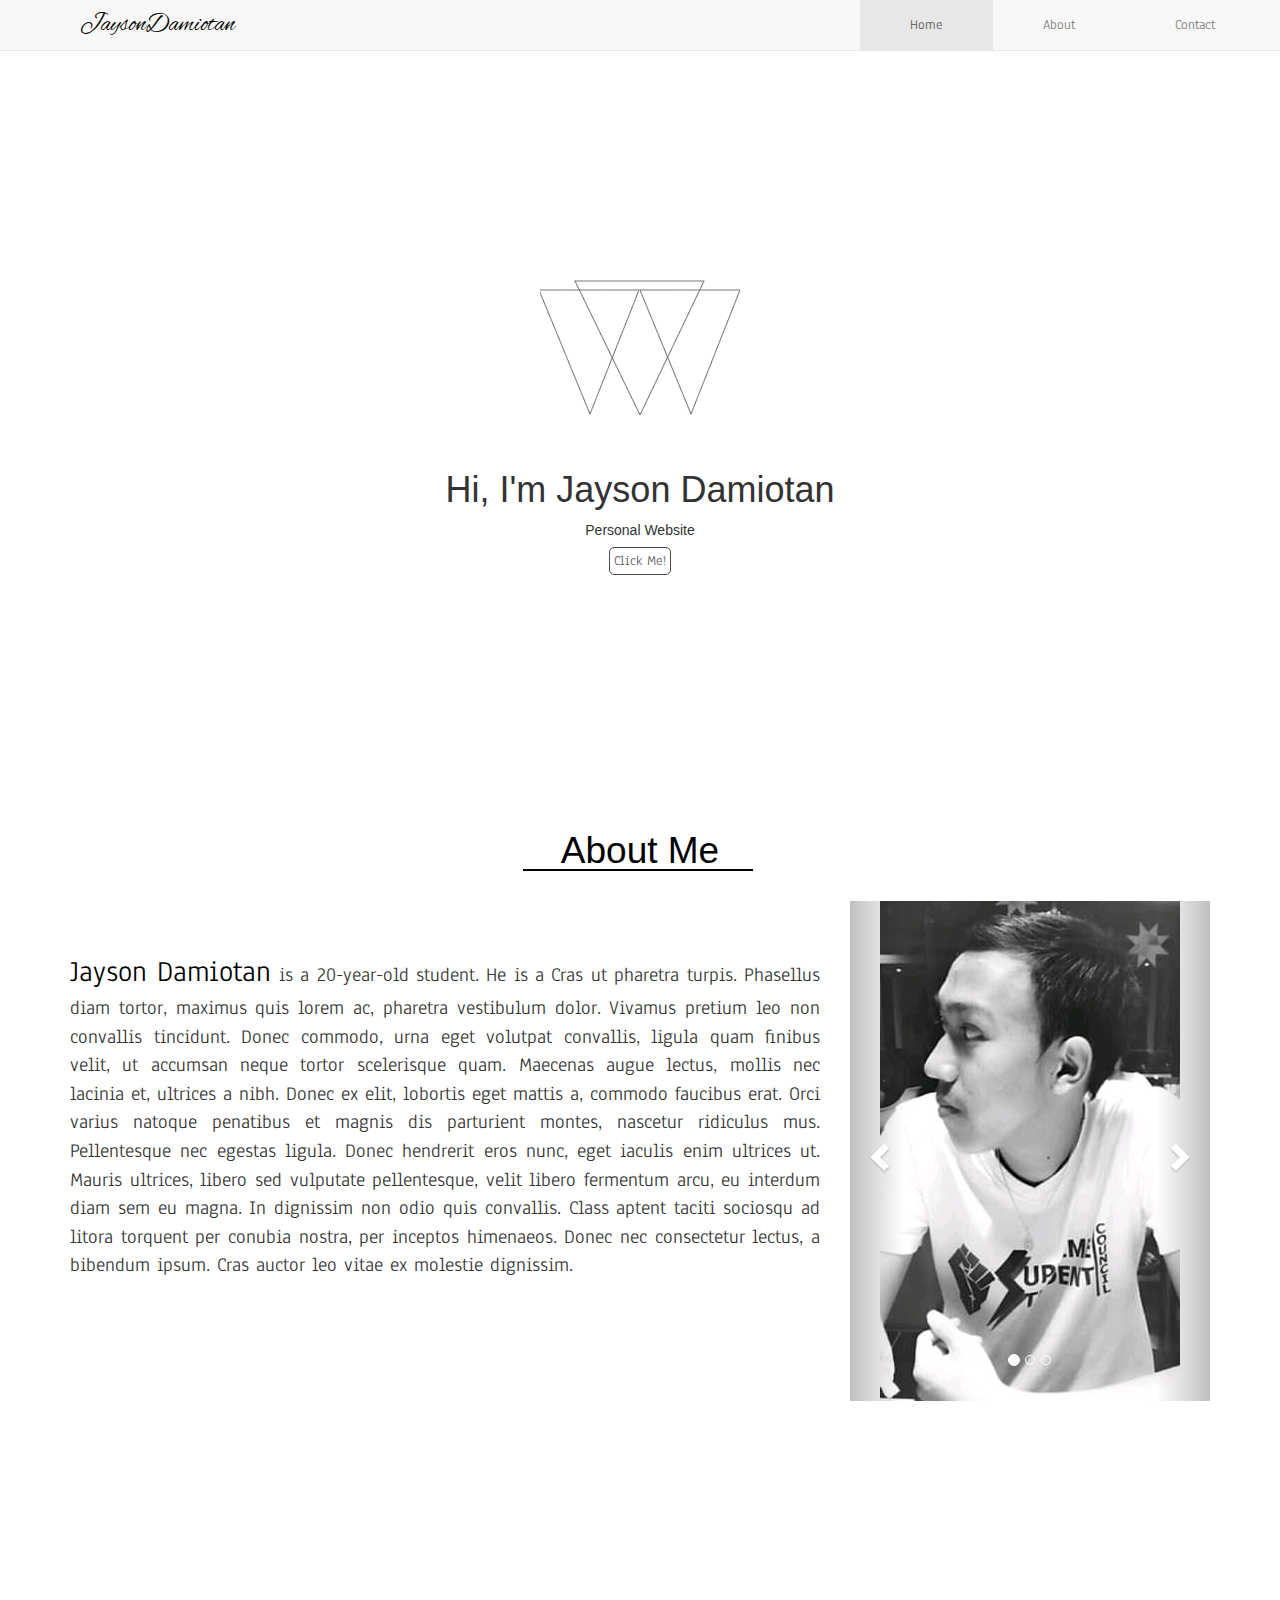
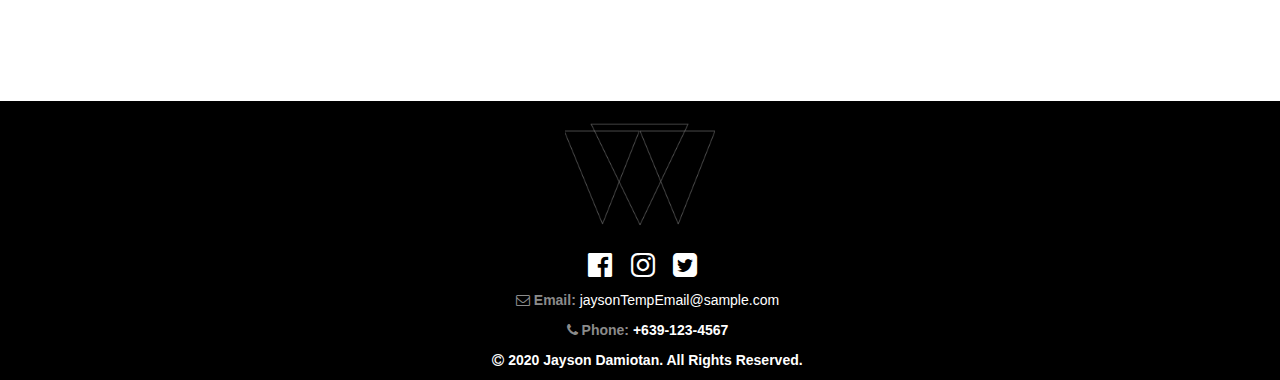
<file: index.html>
<!DOCTYPE html>
<html>
<head>
	<title>Jayson Damiotan - A Personal Website</title>

	<meta charset="utf-8">
  	<meta name="viewport" content="width=device-width, initial-scale=1">

	<link rel="stylesheet" href="https://maxcdn.bootstrapcdn.com/bootstrap/3.4.1/css/bootstrap.min.css">
	<link rel="stylesheet" href="https://cdnjs.cloudflare.com/ajax/libs/font-awesome/4.7.0/css/font-awesome.min.css">
	<link rel="stylesheet" type="text/css" href="css/style-index.css">
  	<script src="https://ajax.googleapis.com/ajax/libs/jquery/3.5.1/jquery.min.js"></script>
  	<script src="https://maxcdn.bootstrapcdn.com/bootstrap/3.4.1/js/bootstrap.min.js"></script>

  	<!-- Fonts -->
  	<link href='https://fonts.googleapis.com/css?family=Alex Brush' rel='stylesheet'>
  	<link href='https://fonts.googleapis.com/css?family=Anaheim' rel='stylesheet'>


</head>
<body id="theme">
	<nav class="navbar navbar-default navbar-fixed-top">
  		<div class="con container-fluid">
    		<div class="navbar-header">
      			<button type="button" class="navbar-toggle" data-toggle="collapse" data-target="#myNavbar">
        			<span class="icon-bar"></span>
        			<span class="icon-bar"></span>
        			<span class="icon-bar"></span>                        
      			</button>
      			<a class="navbar-brand" href="#">JaysonDamiotan</a>
    		</div>
    		<div class="menu collapse navbar-collapse" id="myNavbar">
      			<ul class="nav navbar-nav pull-right">
        			<li class="active"><a href="#">Home</a></li>
        			<li><a href="#about">About</a></li>
        			<li><a href="#contact">Contact</a></li>
      			</ul>
    		</div>
  		</div>
	</nav>
	<section id="banner">
		<div class="banner-area container text-center">
			<img src="images/logo.png" class="logo-banner">
			<h1>Hi, I'm Jayson Damiotan</h1>
			<p>Personal Website</p>
			<a href="pages/gallery.html" class="hover-shadow">Click Me!</a>
		</div>
	</section>
	<section id="about">
		<div class="about-area container container-fluid text-center">
			<h3>About Me</h3>
		</div>
		<div class="about-content container">
			<div class="row">
				<div class="text col-sm-8 text-justify">
  					<p><span>Jayson Damiotan</span> is a 20-year-old student. He is a Cras ut pharetra turpis. Phasellus diam tortor, maximus quis lorem ac, pharetra vestibulum dolor. Vivamus pretium leo non convallis tincidunt. Donec commodo, urna eget volutpat convallis, ligula quam finibus velit, ut accumsan neque tortor scelerisque quam. Maecenas augue lectus, mollis nec lacinia et, ultrices a nibh. Donec ex elit, lobortis eget mattis a, commodo faucibus erat. Orci varius natoque penatibus et magnis dis parturient montes, nascetur ridiculus mus. Pellentesque nec egestas ligula. Donec hendrerit eros nunc, eget iaculis enim ultrices ut. Mauris ultrices, libero sed vulputate pellentesque, velit libero fermentum arcu, eu interdum diam sem eu magna. In dignissim non odio quis convallis. Class aptent taciti sociosqu ad litora torquent per conubia nostra, per inceptos himenaeos. Donec nec consectetur lectus, a bibendum ipsum. Cras auctor leo vitae ex molestie dignissim.</p>
  				</div>
  				<div class="col-sm-4">
    				<div id="myCarousel" class="carousel slide" data-ride="carousel">
      					<!-- Indicators -->
      					<ol class="carousel-indicators">
        					<li data-target="#myCarousel" data-slide-to="0" class="active"></li>
        					<li data-target="#myCarousel" data-slide-to="1"></li>
        					<li data-target="#myCarousel" data-slide-to="2"></li>
      					</ol>

     					<!-- Wrapper for slides -->
      					<div class="carousel-inner" role="listbox">
        					<div class="item active">
          						<img src="images/about-banner1.jpg" alt="Image" class="center-block"> 
       						</div>

        					<div class="item">
          						<img src="images/about-banner2.jpg" alt="Image" class="center-block">  
        					</div>
        					<div class="item">
          						<img src="images/about-banner3.jpg" alt="Image" class="center-block">      
        					</div>
      					</div>

      					<!-- Left and right controls -->
      					<a class="left carousel-control" href="#myCarousel" role="button" data-slide="prev">
        					<span class="glyphicon glyphicon-chevron-left" aria-hidden="true"></span>
        					<span class="sr-only">Previous</span>
      					</a>
      					<a class="right carousel-control" href="#myCarousel" role="button" data-slide="next">
        					<span class="glyphicon glyphicon-chevron-right" aria-hidden="true"></span>
        					<span class="sr-only">Next</span>
      					</a>
    				</div>
  				</div>
  				
  			</div>
	</section>
	<section id="contact">
		<footer class="footer-area container-fluid text-center">
			<div class="logo center-block">
				<img src="images/logo.png" width="150px">
			</div>
			<div class="social-links center-block">
				<a href="#"><i class="fa fa-facebook-official fa-2x" aria-hidden="true"></i></i></a>
				<a href="#"><i class="fa fa-instagram fa-2x" aria-hidden="true"></i></a>
				<a href="#"><i class="fa fa-twitter-square fa-2x" aria-hidden="true"></i></i></a>
			</div>
			<div class="email-number center-block text-center">
				<p><i class="fa fa-envelope-o" aria-hidden="true"></i> <b>Email:</b> <span>jaysonTempEmail@sample.com</span></p>
				<p><i class="fa fa-phone" aria-hidden="true"></i><b> Phone: <span>+639-123-4567</span></p>
			</div>
			<div class="copyright text-center">
				<p><i class="fa fa-copyright" aria-hidden="true"></i> 2020 Jayson Damiotan. All Rights Reserved.</p>
			</div>
		</footer>
	</section>
</body>
</html>
</file>
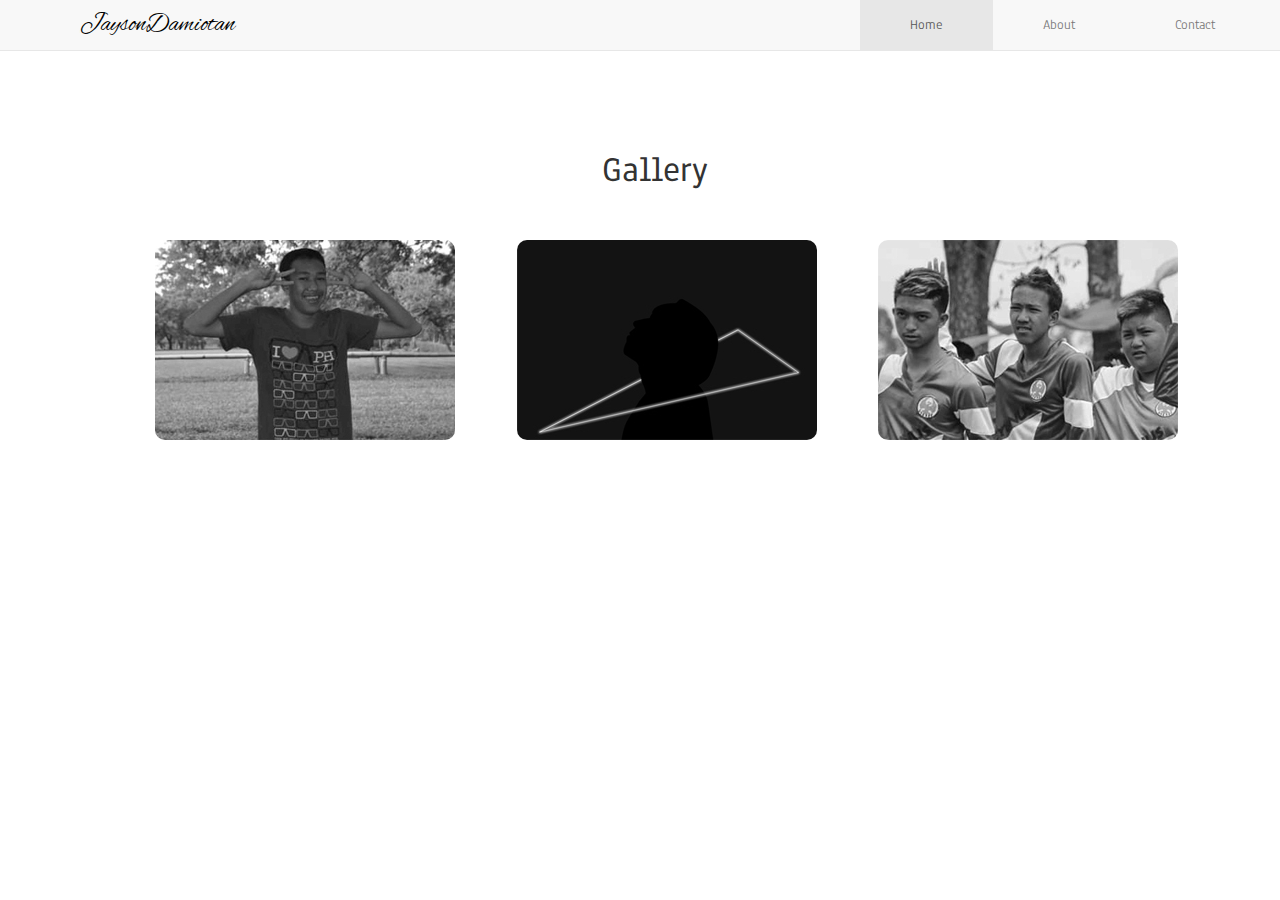
<file: pages/gallery.html>
<!DOCTYPE html>
<html>
<head>
	<title>Jayson Damiotan - A Personal Website</title>
  

	<meta charset="utf-8">
  <meta name="viewport" content="width=device-width, initial-scale=1">

	<link rel="stylesheet" href="https://maxcdn.bootstrapcdn.com/bootstrap/3.4.1/css/bootstrap.min.css">
	<link rel="stylesheet" type="text/css" href="../css/style-gallery.css">
  <script src="https://ajax.googleapis.com/ajax/libs/jquery/3.5.1/jquery.min.js"></script>
  <script src="https://maxcdn.bootstrapcdn.com/bootstrap/3.4.1/js/bootstrap.min.js"></script>
  <script src="../js/gallery.js"></script>

  <!-- Fonts -->
  <link href='https://fonts.googleapis.com/css?family=Alex Brush' rel='stylesheet'>
  <link href='https://fonts.googleapis.com/css?family=Anaheim' rel='stylesheet'>
</head>

<body id="theme">
  <nav class="navbar navbar-default navbar-fixed-top">
      <div class="con container-fluid">
        <div class="navbar-header">
            <button type="button" class="navbar-toggle" data-toggle="collapse" data-target="#myNavbar">
              <span class="icon-bar"></span>
              <span class="icon-bar"></span>
              <span class="icon-bar"></span>                        
            </button>
            <a class="navbar-brand" href="../index.html">JaysonDamiotan</a>
        </div>
        <div class="menu collapse navbar-collapse" id="myNavbar">
            <ul class="nav navbar-nav pull-right">
              <li class="active"><a href="../index.html">Home</a></li>
              <li><a href="../index.html#about">About</a></li>
              <li><a href="../index.html#contact">Contact</a></li>
            </ul>
        </div>
      </div>
  </nav>

  <!--Images-->
  <div class="container">
    <div class="about-area container container-fluid text-center">
      <h3>Gallery</h3>
    </div>
  </div>
  <div class="images container center-block">
    <div class="row">
      <div class="cols col-sm-4 ">
        <img src="../images/gallery01.jpg" onclick="openModal();currentSlide(1)">
      </div>
      <div class="cols col-sm-4">
        <img src="../images/gallery02.jpg" onclick="openModal();currentSlide(2)">
      </div>
      <div class="cols col-sm-4">
        <img src="../images/gallery04.jpg" onclick="openModal();currentSlide(3)">
      </div>
    </div>
  </div>
  <div id="myModal" class="modal">
    <span class="close cursor" onclick="closeModal()">&times;</span>
      <div class="modal-content">

        <div class="mySlides">
          <div class="numbertext">1 / 3</div>
          <img src="../images/gallery01.jpg" style="width:100%">
        </div>

        <div class="mySlides">
          <div class="numbertext">2 / 3</div>
          <img src="../images/gallery02.jpg" style="width:100%">
        </div>

        <div class="mySlides">
          <div class="numbertext">3 / 3</div>
          <img src="../images/gallery04.jpg" style="width:100%">
        </div>
        <!-- Next/previous controls -->
        <a class="prev" onclick="plusSlides(-1)">&#10094;</a>
        <a class="next" onclick="plusSlides(1)">&#10095;</a>

        <!-- Caption text -->
        <div class="caption-container">
          <p id="caption"></p>
        </div>

        <!-- Thumbnail image controls -->
        <div class="column">
          <img class="demo" src="../images/gallery01.jpg" onclick="currentSlide(1)" alt="Nature">
        </div>

        <div class="column">
          <img class="demo" src="../images/gallery02.jpg" onclick="currentSlide(2)" alt="Snow">
        </div>

        <div class="column">
          <img class="demo" src="../images/gallery03.jpg" onclick="currentSlide(3)" alt="Mountains">
        </div>
      </div>
  </div>



</body>
</html>
</file>
<file: css/style-index.css>
*{
	margin:0;
	padding: 0;
}

html{
	scroll-behavior: smooth;
}

#theme{
	background:#fff;
	margin:0;
}


/*NAVBAR*/


.navbar .con .navbar-header a{
	margin-left: 50px;
	font-family: 'Alex Brush';
	color: #000;
	font-size: 25px;
}

.navbar .con .navbar-header a:hover{
	transform: scale(1.5);
	color: #000000;
}

.navbar .con .menu a{
	padding-left: 50px;
	padding-right: 50px;
	font-family: 'Anaheim';
}

.navbar .con .menu a:hover{
	background-color: #000;
	color: #fff;
	transition: 0.3s ease-in;
}


/*BANNER*/
.banner-area a{
	color: #000;
	border-style: solid;
	border-width: 1px;
	padding: 4px;
	border-radius: 5px;
	text-decoration: none;
	font-family: 'Anaheim';
	opacity: 70%;
}

.banner-area a:hover{
	opacity: 100%;
	background:#000;
	font-size: 18px;
	color: #fff;
}
.banner-area .logo-banner:hover{
	transform: scale(1.5);
}

#banner{
	margin-bottom: 240px;
	margin-top: 250px;
}

.banner-area button{
	padding:1px;
	font-family: 'Anaheim';
	opacity: 70%;
	color: #000000;
	font-size:10px;
}

.banner-area button:hover{
	opacity: 100%;
	background: #000;
	color: #fff;
	transform: scale(1.5);
	border-radius: 15px;
}

/*ABOUT*/
#about{
	margin-bottom: 150px;
}

.about-area h3{
	font-size: 37px;
	color:#000;
	position: relative;
	display:inline-block;
}


.about-area h3:after{
	position: absolute;
	content: '';
	bottom: 0;
	left: 49%;
	-webkit-transform: translateX(-50%);
    -ms-transform: translateX(-50%);
    transform: translateX(-50%);
    width: 230px;
    height: 2px;
    background: #000000;
}

@media (max-width: 600px) {
      .carousel-caption {
        display: none; 
      }
}

.about-content{
	margin-top: 20px;
}

.about-content .row .text{
	height: 500px;
	font-size: 20px;
	font-family: 'Anaheim';
	padding-top: 50px;
	margin-bottom: 150px;
}

.about-content .row .text span{
	color: #000000;
	font-size: 30px;
}



/*FOOTER*/ 
.footer-area{ 
	background: #000;
}

.footer-area a{
	color: #ffffff;
	margin-right: 15px;
}

.footer-area .social-links{
	margin-left: 20px;
}

.footer-area .email-number{
	margin-top: 10px;
	margin-left: 15px;
}

.footer-area .email-number i,b{
	color: #8b8b8b;
}

.footer-area .email-number span{
	color: #ffffff;
}

.footer-area .copyright{
	margin-left: 15px;
}

.footer-area .copyright p{
	color: #ffffff;
}
</file>
<file: css/style-gallery.css>
*{
	margin:0;
	padding: 0;
}

html{
	scroll-behavior: smooth;
}

#theme{
	background:#fff;
	margin:0;
}


/*NAVBAR*/

.navbar .con .navbar-header a{
	margin-left: 50px;
	font-family: 'Alex Brush';
	color: #000;
	font-size: 25px;
}

.navbar .con .navbar-header a:hover{
	transform: scale(1.5);
	color: #000000;
}

.navbar .con .menu a{
	padding-left: 50px;
	padding-right: 50px;
	font-family: 'Anaheim';
}

.navbar .con .menu a:hover{
	background-color: #000;
	color: #fff;
	transition: 0.3s ease-in;
}

.container h3{
	margin-top: 150px;
	font-family: 'Anaheim';
	font-size: 36px;
}

.images{
	padding-left: 100px;
	margin-top: 40px;
}

.images img{
	border-radius: 10px;
	filter: grayscale(100%);
}

.images img:hover{
	filter: grayscale(0);
	box-shadow: 0 4px 15px 0 #000000;
}

.modal {
  display: none;
  position: fixed;
  z-index: 1;
  padding-top: 100px;
  left: 0;
  top: 0;
  width: 100%;
  height: 100%;
  overflow: auto;
  background-color: black;
}

.modal-content {
  position: relative;
  background-color: #fefefe;
  margin: auto;
  padding: 0;
  width: 90%;
  max-width: 1200px;
}

.close {
  color: white;
  position: absolute;
  top: 70px;
  right: 25px;
  font-size: 35px;
  font-weight: bold;
}

.close:hover,
.close:focus {
  color: #999;
  text-decoration: none;
  cursor: pointer;
}

.column {
  float: left;
  width: 25%;
}
.mySlides {
  display: none;
}

.prev,
.next {
  cursor: pointer;
  position: absolute;
  top: 50%;
  width: auto;
  padding: 16px;
  margin-top: -50px;
  color: white;
  font-weight: bold;
  font-size: 20px;
  transition: 0.6s ease;
  border-radius: 0 3px 3px 0;
  user-select: none;
  -webkit-user-select: none;
}

.next {
  right: 0;
  border-radius: 3px 0 0 3px;
}

.prev:hover,
.next:hover {
  background-color: rgba(0, 0, 0, 0.8);
}

.numbertext {
  color: #00fff6;
  background: #636363;
  font-size: 20px;
  padding: 8px 12px;
  position: absolute;
  top: 0;
}

.caption-container {
  text-align: center;
  background-color: black;
  padding: 2px 16px;
  color: white;
}

img.demo {
  opacity: 0.6;
}

.active,
.demo:hover {
  opacity: 1;
}
</file>
